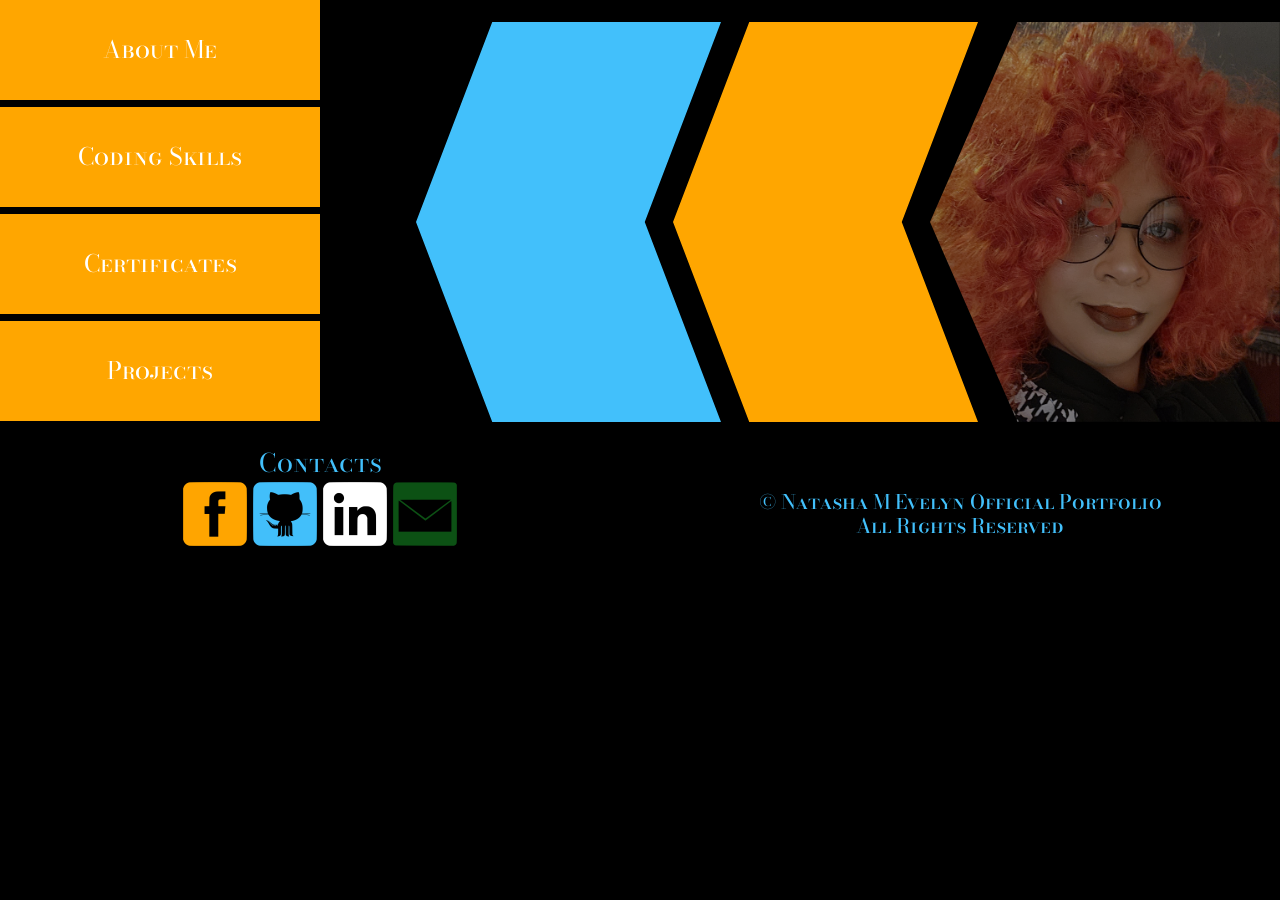
<file: index.html>
<!DOCTYPE html>
<html lang="en">
<head>
    <meta charset="UTF-8">
    <meta name="viewport" content="width=device-width, initial-scale=1.0">
    <link rel="stylesheet" href="./css/bootstrap.min.css">
    <link rel="stylesheet" href="./css/style2.css">
    <link rel="preconnect" href="https://fonts.googleapis.com">
    <link rel="preconnect" href="https://fonts.gstatic.com" crossorigin>
    <link href="https://fonts.googleapis.com/css2?family=Bodoni+Moda+SC:ital,opsz,wght@0,6..96,400..900;1,6..96,400..900&family=Nanum+Pen+Script&family=Sour+Gummy:ital,wght@0,100..900;1,100..900&display=swap" rel="stylesheet">
    <link href="https://unpkg.com/aos@2.3.1/dist/aos.css" rel="stylesheet">
    <link rel="shortcut icon" href="./media/dog-31-64.png" type="image/x-icon">
    <title>Portfolio</title>
</head>
<body>
    <header role="banner">
        <!-- small size -->
        <section class="small">
            <div class="d-flex flex-wrap justify-content-center">
                <ul class="d-block d-sm-none">
                    <li>
                        <a href="./index2.html" class="navigationSmall text-end"><img src="./media/gemini-128.png" class="phoneLogo float-start" alt="Gemini symbol">About</a>
                    </li>
                    <li>
                        <a href="./index2.html#skills" class="navigationSmall text-end"><img src="./media/info-128.png" class="phoneLogo float-start" alt="information symbol">Coding</a>
                    </li>
                    <li><a href="./index2.html#Certificates" class="navigationSmall text-end"><img src="./media/diploma-128.png" class="phoneLogo float-start" alt="diploma icon">Certs</a></li>
                    <li>
                        <a href="./index2.html#projects" class="navigationSmall text-end"><img src="./media/paper-128.png" class="phoneLogo float-start" alt="paper symbol">Projects</a>
                    </li>
                </ul>
                
        </section>
        
        <!-- big size -->
        <section class="big">
            <div class="d-flex align-items-center">
                <ul class="d-none d-sm-block col-sm-3">
                    <li><a href="./index2.html" class="navigation text-center" data-aos="fade-right" data-aos-offset="200" data-aos-easing="ease-in-sine">About Me</a></li>
                    <li><a href="./index2.html#SkillSection" class="navigation text-center" data-aos="fade-right" data-aos-offset="200" data-aos-easing="ease-in-sine">Coding Skills</a></li>
                    <li><a href="./index2.html#Certificates" class="navigation text-center" data-aos="fade-right" data-aos-offset="200" data-aos-easing="ease-in-sine">Certificates</a></li>
                    <li><a href="./index2.html#ProjectSection" class="navigation text-center" data-aos="fade-right" data-aos-offset="200" data-aos-easing="ease-in-sine">Projects</a></li>
                </ul>
                
                <div class="d-flex flex wrap flex-row-reverse col-sm-9">
                    <img src="./media/headshot.jpg" alt="Natasha with Orange hair" class="mainImage d-none d-sm-block filter" data-aos="fade-left" data-aos-anchor="#example-anchor" data-aos-offset="500" data-aos-duration="500" width="350" height="400">
                    
                    <div class="mainImageTwo d-none d-sm-block" data-aos="fade-left" data-aos-anchor="#example-anchor" data-aos-offset="500" data-aos-duration="700">                
                    </div> 
                    <div class="mainImageThree d-none d-sm-block" data-aos="fade-left" data-aos-anchor="#example-anchor" data-aos-offset="500" data-aos-duration="900">
                    </div> 
                </div>
            </div>
        </section>
    </header>

    <script src="https://unpkg.com/aos@2.3.1/dist/aos.js"></script>
    <script>AOS.init();</script>
    <footer role="">
        <section class="socialMedia">
            <div class="container-fluid">
                <div class="row align-items-sm-end">
                    <div class="logos text-center col-12 col-sm-6">
                        <div>Contacts</div>
                        <a href="https://www.facebook.com/natasha.evelyn.309819/" target="_blank">
                            <img src="./media/facebook-3-64.png" class="socials" alt="Facebook logo" data-aos="fade-zoom-in" data-aos-easing="ease-in-back" data-aos-delay="300" data-aos-offset="0"></a>
    
                        <a href="https://github.com/NatashaEvelyn90" target="_blank">
                            <img src="./media/github-8-64.png" class="socials" alt="Github Logo" data-aos="fade-zoom-in" data-aos-easing="ease-in-back" data-aos-delay="400" data-aos-offset="0"></a>
    
                        <a href="https://www.linkedin.com/in/natasha-evelyn-b61367209/" target="_blank">
                            <img src="./media/linkedin-3-64.png" class="socials" alt="LinkedIn logo" data-aos="fade-zoom-in" data-aos-easing="ease-in-back" data-aos-delay="500" data-aos-offset="0"></a>
    
                        <a href="https://mail.google.com/mail/?view=cm&fs=1&to=natasha.evelyn@mscoding.org" target="_blank">
                            <img src="./media/email-13-64.png" alt="Email logo" class="socials" data-aos="fade-zoom-in" data-aos-easing="ease-in-back" data-aos-delay="600" data-aos-offset="0"></a>
                    </div>
                    <div class="col-12 text-center col-sm-6">
                        <h5>&copy; Natasha M Evelyn Official Portfolio <br>All Rights Reserved</h5>
                    </div>
                </div>
            </div>    
        </section>
    </footer>
</body>
</html>
</file>
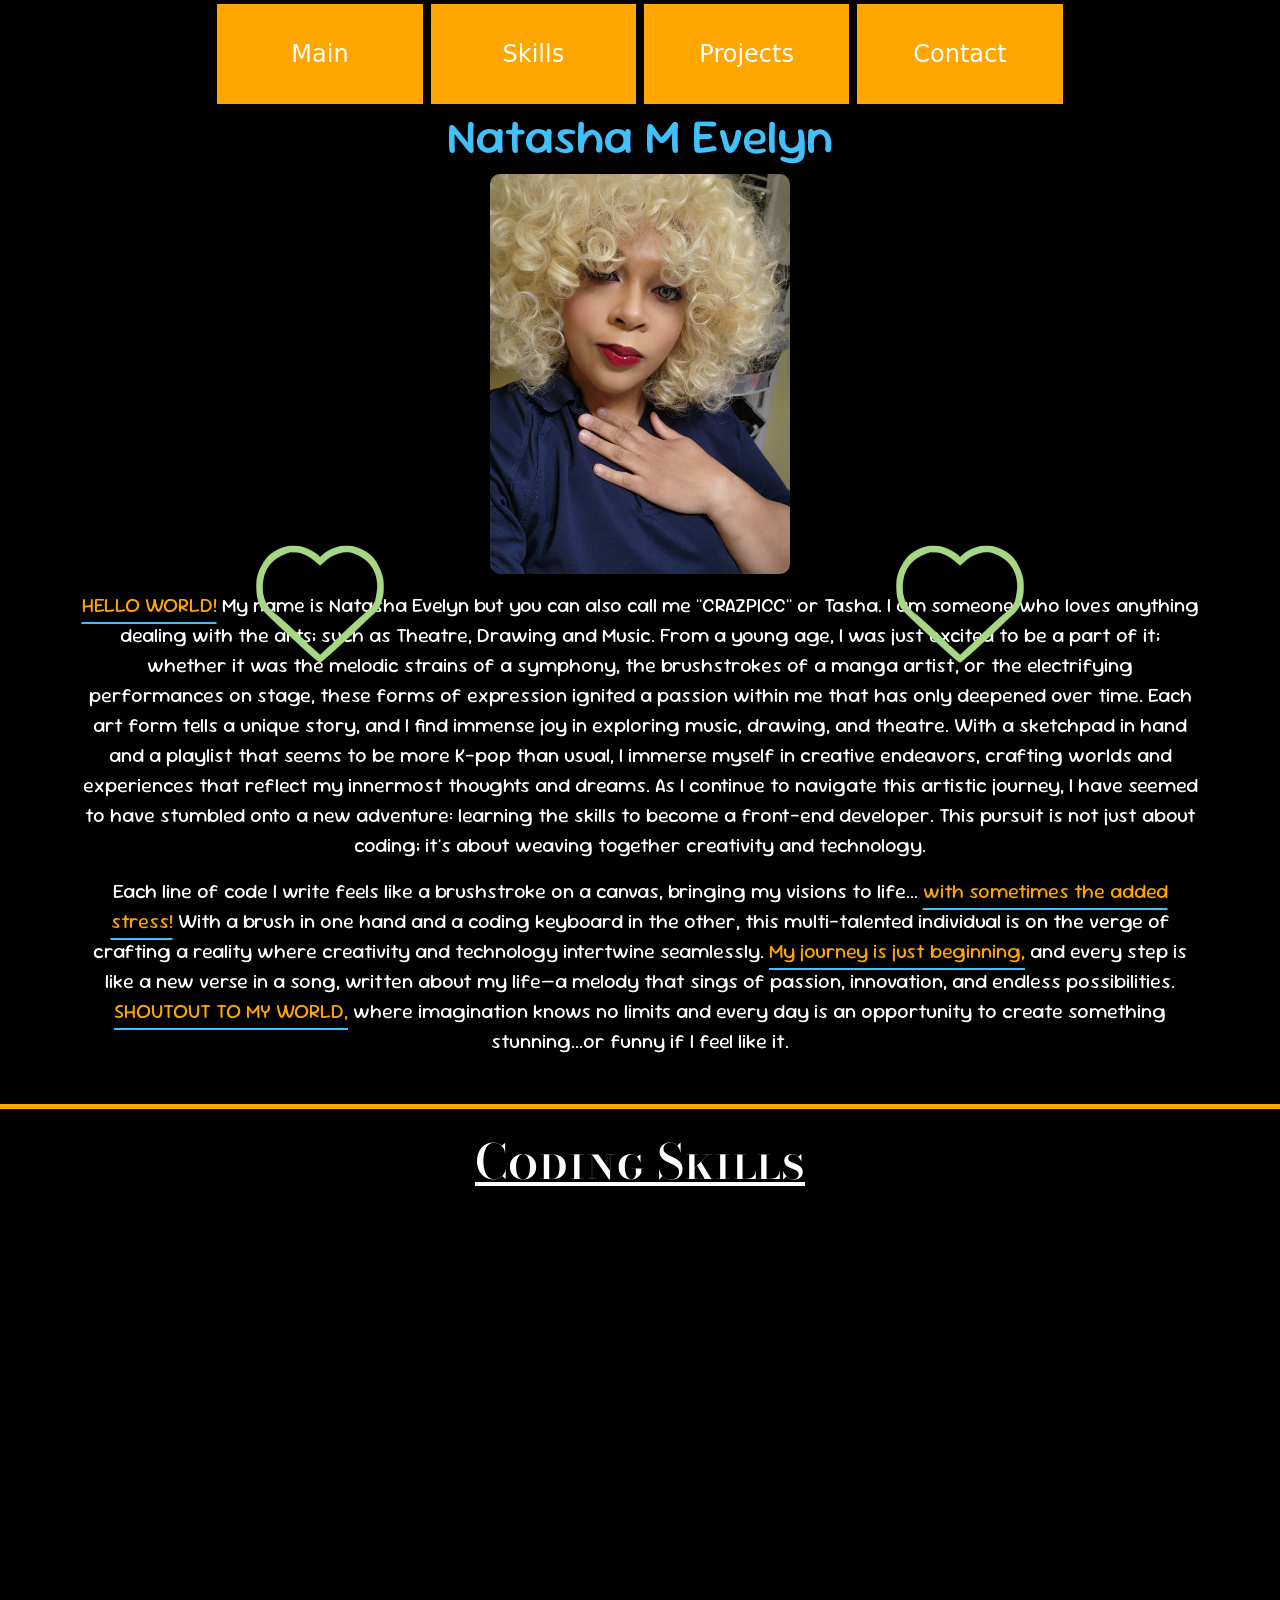
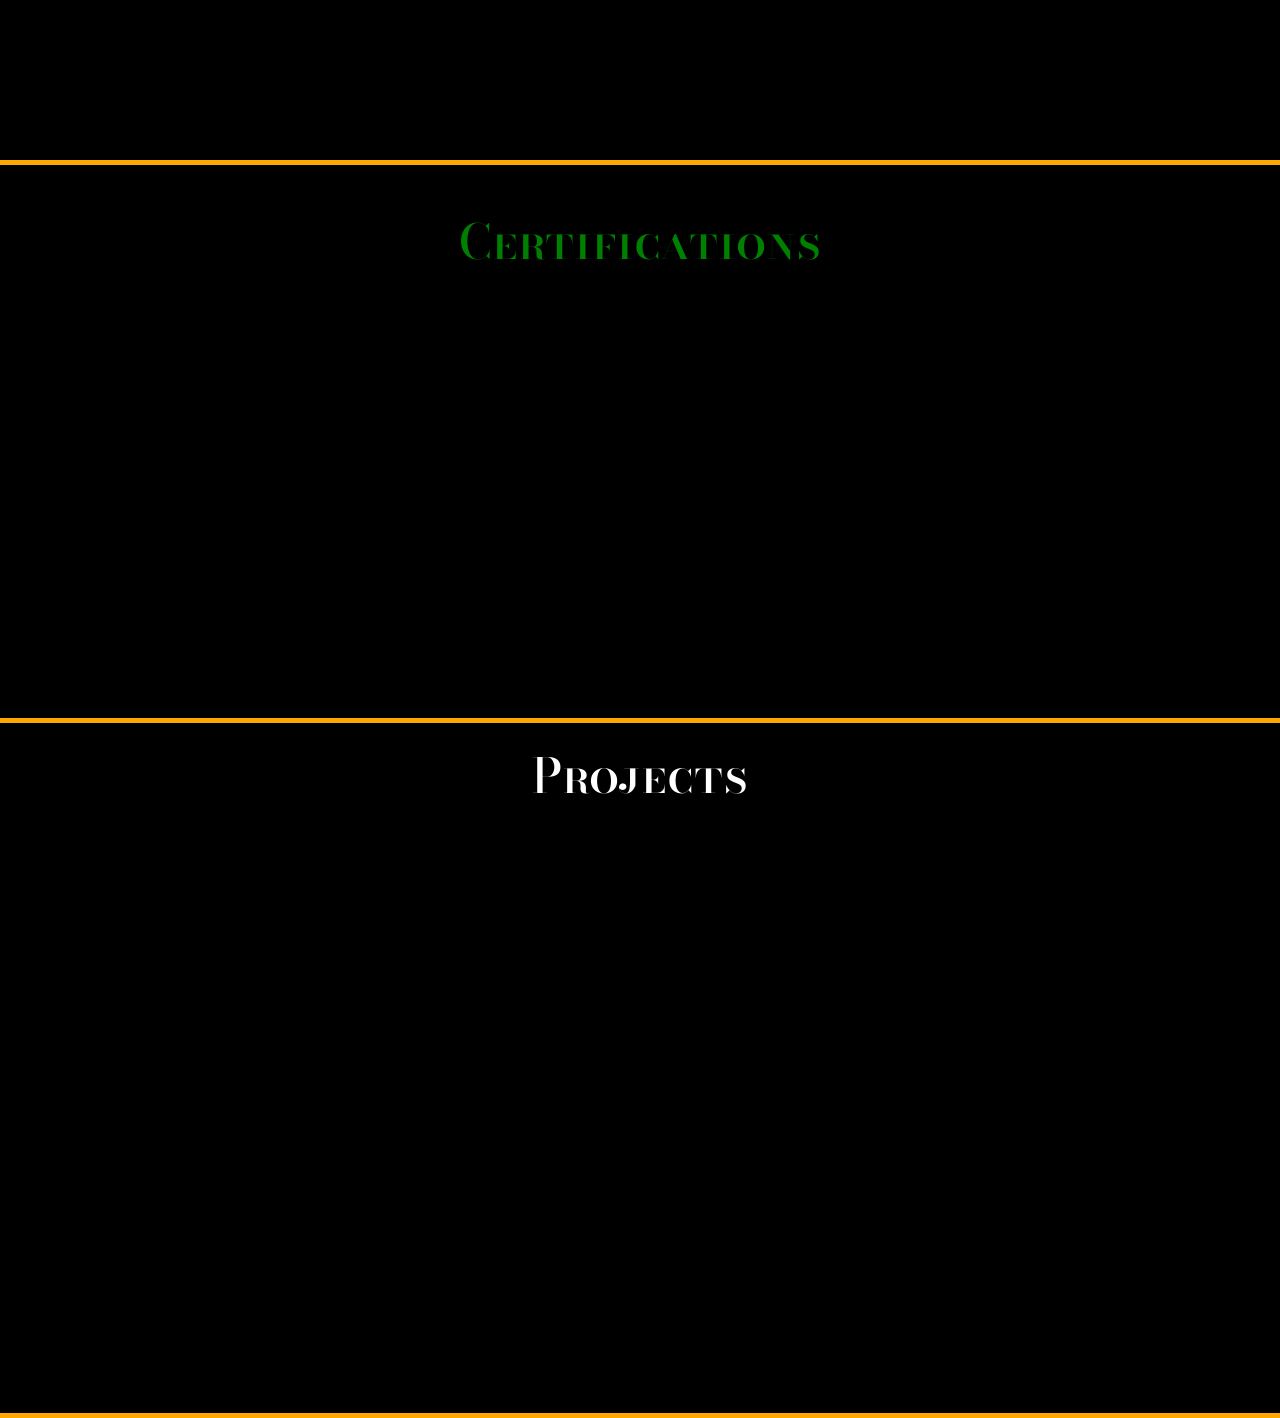
<file: index2.html>
<!DOCTYPE html>
<html lang="en">
<head>
    <meta charset="UTF-8">
    <meta name="viewport" content="width=device-width, initial-scale=1.0">
    <link rel="stylesheet" href="./css/me.css">
    <link rel="stylesheet" href="./css/bootstrap.min.css">
    <link rel="preconnect" href="https://fonts.googleapis.com">
    <link rel="preconnect" href="https://fonts.gstatic.com" crossorigin>
    <link href="https://fonts.googleapis.com/css2?family=Bodoni+Moda+SC:ital,opsz,wght@0,6..96,400..900;1,6..96,400..900&family=Nanum+Pen+Script&family=Sour+Gummy:ital,wght@0,100..900;1,100..900&display=swap" rel="stylesheet">
    <link href="https://unpkg.com/aos@2.3.1/dist/aos.css" rel="stylesheet">
    <link href="https://cdn.jsdelivr.net/npm/bootstrap@5.3.4/dist/css/bootstrap.min.css" rel="stylesheet" integrity="sha384-DQvkBjpPgn7RC31MCQoOeC9TI2kdqa4+BSgNMNj8v77fdC77Kj5zpWFTJaaAoMbC" crossorigin="anonymous">
    <link rel="shortcut icon" href="./media/dog-31-64.png" type="image/x-icon">
    <title>About Me</title>
</head>
<body>
    <header>
        <!-- small size -->
        <section class="small">
            <div class="d-block d-sm-none">
                <ul class="d-flex navSmall p-0 mb-0">
                    <li class="col-3"><a href="./index.html" class="text-center text-decoration-none text-light border border-success">
                        <img src="./media/house-128.png" alt="green house" class="tinyIcon"></a></li>
                    <li class="col-3"><a href="./index2.html#skills" class="text-center text-decoration-none text-light border border-success">
                        <img src="./media/info-128.png" alt="info icon" class="tinyIcon"></a></li>
                    <li class="col-3"><a href="./index2.html#ProjectSection" class="text-center text-decoration-none text-light border border-success">
                        <img src="./media/paper-128.png" alt="paper icon" class="tinyIcon"></a></li>
                    <li class="col-3"><a href="./index.html" class="text-center text-decoration-none text-light border border-success ">
                        <img src="./media/contacts-2-128.png" alt="contact icon" class="tinyIcon"></a></li>
                </ul>                                                       
            </div>
        </section>                   
                

        <!-- big size -->
        <section class="big">
            <div class="d-none d-sm-block">
                <ul class="d-flex flex-row align-items-center justify-content-center mb-0 p-0">
                    <li class="col-sm-2"><a href="./index.html" class="navigation text-center" data-aos="fade-down" data-aos-easing="linear" data-aos-duration="900">Main</a></li>
                    <li class="col-sm-2"><a href="./index2.html#SkillSection" class="navigation text-center" data-aos="fade-down" data-aos-easing="linear" data-aos-duration="1100">Skills</a></li>
                    <li class="col-sm-2"><a href="./index2.html#ProjectSection" class="navigation text-center" data-aos="fade-down" data-aos-easing="linear" data-aos-duration="1300">Projects</a></li>
                    <li class="col-sm-2"><a href="./index.html" class="navigation text-center" data-aos="fade-down" data-aos-easing="linear" data-aos-duration="1500">Contact</a></li>
                </ul>               
            </div>
        </section>

    </header>
    <main>
        <!-- Small Section -->
        <section class="small">

            <!-- About Me -->
            <article> 
                <div class="d-block d-sm-none">
                    <h1 class="text-center nameTitle">Natasha M Evelyn</h1>
                    <div class="text-center container">
                        <div class="leftBlock">
                        </div>
                        <img src="./media/20250309_141200.jpg" class="dogPhoto mb-4" alt="Natasha's german shepherd Manny">
                        <div class="rightBlock">
                        </div>

                    </div>
                    <p class="text-center mt-3 fs-5 specialParaTwo"><span>HELLO WORLD!</span> My name is Natasha Evelyn but you can also call me "CRAZPICC" or Tasha. I am someone who loves anything dealing with the arts; such as Theatre, Drawing and Music. From a young age, I was just excited to be a part of it; whether it was the melodic strains of a symphony, the brushstrokes of a manga artist, or the electrifying performances on stage, these forms of expression ignited a passion within me that has only deepened over time.
        
                    Each art form tells a unique story, and I find immense joy in exploring music, drawing, and theatre. With a sketchpad in hand and a playlist that seems to be more K-pop than usual, I immerse myself in creative endeavors, crafting worlds and experiences that reflect my innermost thoughts and dreams. As I continue to navigate this artistic journey, I have seemed to have stumbled onto a new adventure: learning the skills to become a front-end developer. This pursuit is not just about coding; it's about weaving together creativity and technology.</p>
                            
                    <p class="text-center fs-5 mb-5 specialParaTwo">Each line of code I write feels like a brushstroke on a canvas, bringing my visions to life... <span>with sometimes the added stress!</span>
                    
                    With a brush in one hand and a coding keyboard in the other, this multi-talented individual is on the verge of crafting a reality where creativity and technology intertwine seamlessly. <span>My journey is just beginning,</span> and every step is like a new verse in a song, written about my life—a melody that sings of passion, innovation, and endless possibilities. <span>SHOUTOUT TO MY WORLD,</span> where imagination knows no limits and every day is an opportunity to create something stunning...or funny if I feel like it.</p>
                </div>
            </article>

            <div class="breakPatrol d-block d-sm-none"></div>

            <!-- Skills -->
            <article class="codingMain" id="skills">
                <div class="d-block d-sm-none codingSection">
                    <h1 class="nameTitleTwo text-center mt-4 text-decoration-underline">Coding Skills</h1>

                    <div class="d-flex flex-wrap justify-content-center mb-5">
                        <div class="col-12 border-bottom">
                            <h4 class="nameTitleThree text-center">Current Ability</h4>
                            <ul class="skills fs-5">
                                <li><span>+2</span> HTML</li>
                                <li><span>+2</span> CSS</li>
                                <li><span>+1</span> BootStrap</li>
                            </ul>
                            <p class="fs-6 text-center">The list will update in the future as more skills are obtained throughout the journey. However I do have an array of other skills that I have gathered from my various careers along the way.</p>
                            <p class="fs-6 text-center">Other Skills are as follows:</p>
                        </div>

                        <div class="col-12 border-bottom">
                            <ul class="hard">
                                <h4 class="nameTitleThree text-center">Hard Skills</h4>
                                <li class="skills fs-6">Bootstrap</li>
                                <li class="skills fs-6">65 WPM</li>
                                <li class="skills fs-6">CSS</li>
                                <li class="skills fs-6">HTML</li>
                                <li class="skills fs-6">Illustrator</li>
                                <li class="skills fs-6">InDesign</li>
                                <li class="skills fs-6">Microsoft Office Suite</li>
                                <li class="skills fs-6">Merchandising</li>
                                <li class="skills fs-6">Ordering Management Systems</li>
                                <li class="skills fs-6">Plan-O-Grams</li>
                                <li class="skills fs-6">Software/Hardware Tech Support</li>
                            </ul>
                        </div>
                        
                        <div class=" justify-content-center col-12 border-bottom">
                            <ul class="soft">
                                <h4 class="nameTitleThree text-center">Soft Skills</h4>
                                <li class="skills fs-6">Creative</li>
                                <li class="skills fs-6">Customer Service</li>
                                <li class="skills fs-6">Decision-Making</li>
                                <li class="skills fs-6">Empathy</li>
                                <li class="skills fs-6">Kind</li>
                                <li class="skills fs-6">Problem Solving</li>
                                <li class="skills fs-6">Retail Sales</li>
                                <li class="skills fs-6">Reporting and Presentation</li>
                                <li class="skills fs-6">Social Media Skills</li>
                                <li class="skills fs-6">Teamwork</li>
                                <li class="skills fs-6">Time Management</li>
                            </ul>   
                        </div>
                    </div>
                </div>
            </article>

            <div class="breakPatrol d-block d-sm-none"></div>

            <!-- Certificates -->
            <article>
                <div class="codingSection">
                    <h1 class="nameTitleSpecial text-center mt-4 mb-3 d-block d-sm-none">Certifications</h1>
                    <div class="d-flex flex-wrap d-block d-sm-none justify-content-center">
                        <div class="col-12 mb-3" style="width: 20rem;">
                            <div class="card">
                                <img src="./media/Certificate for online.png" class="card-img-top" alt="Harvard University certificate">
                                <div class="card-body">
                                  <p class="card-text">A certification that I took for learning the program "Scratch." This course was through Harvard Online.</p>
                                </div>
                            </div>
                        </div>
    
                        <div class="col-12 mb-3" style="width: 20rem;">
                            <div class="card">
                                <img src="./media/error-4-128.png" class="card-img-top" alt="error symbol">
                                <div class="card-body">
                                  <p class="card-text">Future Certificates in progress!</p>
                                </div>
                            </div>
                        </div>
    
                        <div class="col-12 mb-3" style="width: 20rem;">
                            <div class="card col-sm-5">
                                <img src="./media/error-4-128.png" class="card-img-top" alt="error symbol">
                                <div class="card-body">
                                  <p class="card-text">Future Certificates in progress!</p>
                                </div>
                            </div>
                        </div>
                    </div>
                </div>
            </article>

            <div class="breakPatrol d-block d-sm-none"></div>

            <!-- Projects -->
            <article id="projects">
                <div class="d-block d-sm-none codingSection">
                    <h1 class="nameTitleTwo text-center mt-4 mb-3" id="projects">Projects</h1>
                    <div class="container-fluid">

                        <div class="row justify-content-around">
        
                            <div class="card col-sm-4 m-0 p-0 mb-4" style="width: 20rem;">
                                <img src="./media/Airbox Logo.png" class="card-img-top" alt="Logo with letter 'O' and a number 2">
                                <div class="card-body projectBox">
                                  <h5 class="card-title mt-2 fw-bolder"><span>AIRBOX</span></h5>
                                  <p class="card-text">Second practice website we built by hand. We were understanding how to work from top to bottom when it came to making code.</p>
                                  <p class="card-text">Skills used:<span>HTML, CSS</span></p>
                                  <button type="submit" class="buttonColor">
                                    <a href="https://natashaevelyn90.github.io/HTML-CSS-Homework-assignment-AIRBOX/" target="_blank">AirBox</a>
                                    </button>                            
                                </div>
                            </div>

                            <div class="card col-sm-4 m-0 p-0 mb-4" style="width: 20rem" >
                              <img src="./media/prechu phone.png" class="card-img-top" alt="A apple cellphone">
                              <div class="card-body projectBox">
                                <h5 class="card-title mt-2 fw-bolder"><span>PRECHU</span></h5>
                                <p class="card-text">Another practice website where we had to learn how to use media queries. It helps to size your website to fit on the array of screens. 
                                </p>
                                <p class="card-text">Skills used:<span>HTML, CSS, media queries</span></p>
                                <button type="submit" class="buttonColor">
                                    <a href="https://natashaevelyn90.github.io/HTML-CSS-Homework-assignment-Prechu/" target="_blank">Prechu</a>
                                </button>
                              </div>
                            </div>
        
                            <div class="card col-sm-4 m-0 p-0 mb-4" style="width: 20rem;" >
                              <img src="./media/business cards.png" class="card-img-top" alt="A pile of business cards">
                              <div class="card-body projectBox" >
                                <h5 class="card-title mt-2 fw-bolder"><span>GRAPHICS UMBRELLA</span></h5>
                                <p class="card-text">One of the more recent projects I have done. We were allowed to choose from multiple templates and I chose this...cause green is one of my favorite colors.</p>
                                <p class="card-text">Skills used: <span>HTML, CSS, Bootstrap, media queries</span> </p>
                                
                                <button type="submit" class="buttonColor">
                                    <a href="https://natashaevelyn90.github.io/Bootstrap-project-Graphic-Umbrella/" target="_blank">Graphics Umbrella</a>
                                </button>                                            
                              </div>
                            </div>

                            <div class="card col-sm-4 m-0 p-0 mb-4" style="width: 20rem" >
                                <img src="./media/2024 eclipse.jpg" class="card-img-top" alt="The 2024 solar Eclipse">
                                <div class="card-body projectBox">
                                  <h5 class="card-title mt-2 fw-bolder"><span>ORIGINAL PORTFOLIO</span></h5>
                                  <p class="card-text">This is an added bonus as I was originally going to use this as my main portfolio. However, I was not happy with it so I decided to re-construct and use this current one that you see here. 
                                  </p>
                                  <p class="card-text">Skills used: <span>HTML, CSS, Bootstrap</span> </p>
                                  <button type="submit" class="buttonColor">
                                      <a href="https://natashaevelyn90.github.io/Original-Portfolio/#Contact" target="_blank">Portfolio</a>
                                  </button>
                                </div>
                              </div>
                        </div>
                    </div>
                </div>
            </article>

        </section>

        <!-- Big Section -->
        <section class="big">
            
            <!-- About Me -->
            <article>
                <div class="d-none d-sm-block">
                    <h1 class="text-center nameTitle">Natasha M Evelyn</h1>
                    <div class="text-center">
                        <img src="./media/favorite-3-128.png" class="greenHeartMain" alt="green heart">
                        <img src="./media/20230225_081059.jpg" class="mainPhoto" alt="Natasha with blonde hair" data-aos="fade-down" data-aos-easing="ease-in-sine" data-aos-duration="500">
                        <img src="./media/favorite-3-128.png" class="greenHeartTwo" alt="green heart">
                    </div>
                    
                        <p class="text-center mt-3 fs-5 specialParaTwo"><span>HELLO WORLD!</span> My name is Natasha Evelyn but you can also call me "CRAZPICC" or Tasha. I am someone who loves anything dealing with the arts; such as Theatre, Drawing and Music. From a young age, I was just excited to be a part of it; whether it was the melodic strains of a symphony, the brushstrokes of a manga artist, or the electrifying performances on stage, these forms of expression ignited a passion within me that has only deepened over time.
        
                        Each art form tells a unique story, and I find immense joy in exploring music, drawing, and theatre. With a sketchpad in hand and a playlist that seems to be more K-pop than usual, I immerse myself in creative endeavors, crafting worlds and experiences that reflect my innermost thoughts and dreams. As I continue to navigate this artistic journey, I have seemed to have stumbled onto a new adventure: learning the skills to become a front-end developer. This pursuit is not just about coding; it's about weaving together creativity and technology.</p>
                            
                        <p class="text-center fs-5 mb-5 specialParaTwo">Each line of code I write feels like a brushstroke on a canvas, bringing my visions to life... <span>with sometimes the added stress!</span>
                    
                        With a brush in one hand and a coding keyboard in the other, this multi-talented individual is on the verge of crafting a reality where creativity and technology intertwine seamlessly. <span>My journey is just beginning,</span> and every step is like a new verse in a song, written about my life—a melody that sings of passion, innovation, and endless possibilities. <span>SHOUTOUT TO MY WORLD,</span> where imagination knows no limits and every day is an opportunity to create something stunning...or funny if I feel like it.</p>
                    
                </div>
            </article>
         
            <div class="breakPatrol"></div>

            <!-- Skills -->
            <article class="codingMain" id="SkillSection">
                <div class="d-none d-sm-block codingSection">
                    <h1 class="nameTitleTwo text-center mt-4 text-decoration-underline">Coding Skills</h1>

                    <div class="d-flex justify-content-evenly mb-5" data-aos="fade-right">
                        <div class="col-sm-4 border-end">
                            <h4 class="nameTitleThree text-center" >Current Ability</h4>
                            <ul class="skills fs-3">
                                <li><span>+2</span> HTML</li>
                                <li><span>+2</span> CSS</li>
                                <li><span>+1</span> BootStrap</li>
                            </ul>
                            <p class="fs-5 specialPara">The list will update in the future as more skills are obtained throughout the journey. However I do have an array of other skills that I have gathered from my various careers along the way.</p>
                            <p class="fs-5">Other Skills are as follows:</p>
                            <img src="./media/arrow-24-64.png" class="arrows" alt="white arrow">
                            <img src="./media/arrow-24-64 (1).png" class="arrows" alt=" blue arrow">
                            <img src="./media/arrow-24-64 (2).png" class="arrows" alt=" gold arrow">
                        </div>

                        <div class="d-none d-sm-block col-sm-4 border-end" data-aos="fade-right" data-aos-offset="300" data-aos-easing="ease-in-sine">
                            <ul class="hard">
                                <h4 class="nameTitleThree text-center">Hard Skills</h4>
                                <li class="skills fs-5">Bootstrap</li>
                                <li class="skills fs-5">65 WPM</li>
                                <li class="skills fs-5">CSS</li>
                                <li class="skills fs-5">HTML</li>
                                <li class="skills fs-5">Illustrator</li>
                                <li class="skills fs-5">InDesign</li>
                                <li class="skills fs-5">Microsoft Office Suite</li>
                                <li class="skills fs-5">Merchandising</li>
                                <li class="skills fs-5">Ordering Management Systems</li>
                                <li class="skills fs-5">Plan-O-Grams</li>
                                <li class="skills fs-5">Software/Hardware Tech Support</li>
                            </ul>
                        </div>
                        
                        <div class=" justify-content-center d-none d-sm-block col-sm-4" data-aos="fade-right" data-aos-offset="300" data-aos-easing="ease-in-sine">
                            <ul class="soft">
                                <h4 class="nameTitleThree text-center">Soft Skills</h4>
                                <li class="skills fs-5">Creative</li>
                                <li class="skills fs-5">Customer Service</li>
                                <li class="skills fs-5">Decision-Making</li>
                                <li class="skills fs-5">Empathy</li>
                                <li class="skills fs-5">Kind</li>
                                <li class="skills fs-5">Problem Solving</li>
                                <li class="skills fs-5">Retail Sales</li>
                                <li class="skills fs-5">Reporting and Presentation</li>
                                <li class="skills fs-5">Social Media Skills</li>
                                <li class="skills fs-5">Teamwork</li>
                                <li class="skills fs-5">Time Management</li>
                            </ul>   
                        </div>
                    </div>
                </div>
            </article>

            <div class="breakPatrol"></div>
            
            <!-- Certificates -->
            <article id="Certificates">
                <div class="d-none d-sm-block codingSection">
                    <h1 class="nameTitleSpecial text-center mt-5 mb-5">Certifications</h1>
                    <div class="container-fluid">
                        <div class="row justify-content-center">
                            <div class="col-sm-4 mb-5" style="width: 20rem;" data-aos="fade-right" data-aos-easing="ease-in-sine" data-aos-duration="900">
                                <div class="card">
                                    <img src="./media/Certificate for online.png" class="card-img-top" alt="Harvard University certificate">
                                    <div class="card-body">
                                      <p class="card-text">A certification that I took for learning the program "Scratch." This course was through Harvard Online.</p>
                                    </div>
                                </div>
                            </div>
                        
                            <div class="col-sm-4 mb-3" style="width: 20rem;" data-aos="fade-right" data-aos-easing="ease-in-sine" data-aos-duration="700">
                                <div class="card">
                                    <img src="./media/error-4-128.png" class="card-img-top" alt="error symbol">
                                    <div class="card-body">
                                      <p class="card-text">Future Certificates in progress!</p>
                                    </div>
                                </div>
                            </div>
        
                            <div class="col-sm-4 mb-3" style="width: 20rem;" data-aos="fade-right" data-aos-easing="ease-in-sine" data-aos-duration="500">
                                <div class="card">
                                    <img src="./media/error-4-128.png" class="card-img-top" alt="error symbol">
                                    <div class="card-body">
                                      <p class="card-text">Future Certificates in progress!</p>
                                    </div>
                                </div>
                            </div>
                        </div>

                    </div>
                </div>
            </article>

            <div class="breakPatrol"></div>

            <!-- Projects -->
            <article id="ProjectSection">
                <div class="d-none d-sm-block mb-3 codingSection">
                    <h1 class="nameTitleTwo text-center mt-4 mb-3">Projects</h1>
                    <div class="container-fluid">
                        <div class="row justify-content-around">
        
                            <div class="card col-sm-4 m-0 p-0 mb-4" style="width: 18rem;" data-aos="fade-right">
                                <img src="./media/Airbox Logo.png" class="card-img-top" alt="Logo with letter 'O' and a number 2">
                                <div class="card-body projectBox">
                                  <h5 class="card-title mt-2 fw-bolder"><span>AIRBOX</span></h5>
                                  <p class="card-text ">Second practice website we built by hand. Learning layout of websites.</p>
                                  <p class="card-text">Skills used:</p>
                                  <ul class="card-text d-flex flex-row p-0 m-0">
                                    <span><li class="p-0">HTML</li></span>
                                    <span><li class="p-0">CSS</li></span>
                                </ul>    
                                  <button type="submit" class="buttonColor mt-3">
                                    <a href="https://natashaevelyn90.github.io/HTML-CSS-Homework-assignment-AIRBOX/" target="_blank">AirBox</a>
                                    </button>                            
                                </div>
                            </div>

                            <div class="card col-sm-4 m-0 p-0 mb-4" style="width: 18rem" data-aos="flip-left">
                              <img src="./media/prechu phone.png" class="card-img-top" alt="A apple cellphone">
                              <div class="card-body projectBox">
                                <h5 class="card-title mt-2 fw-bolder"><span>PRECHU</span></h5>
                                <p class="card-text">Learning Media queries. It helps to size your website to fit on the array of screens.
                                </p>
                                <p class="card-text">Skills used:</p>
                                <ul class="card-text d-flex flex-row p-0 m-0">
                                    <span><li class="p-0">HTML</li></span>
                                    <span><li class="p-0">CSS</li></span>
                                    <span><li class="p-0">MEDIA QUERIES</li></span>
                                </ul>    
                                <button type="submit" class="buttonColor mt-3">
                                    <a href="https://natashaevelyn90.github.io/HTML-CSS-Homework-assignment-Prechu/" target="_blank">Prechu</a>
                                </button>
                              </div>
                            </div>
        
                            <div class="card col-sm-4 m-0 p-0 mb-4" style="width: 18rem;" data-aos="fade-left">
                              <img src="./media/business cards.png" class="card-img-top" alt="A pile of business cards">
                              <div class="card-body" >
                                <h5 class="card-title mt-2 fw-bolder"><span>GRAPHICS UMBRELLA</span></h5>
                                <p class="card-text">Project where were allowed to choose from multiple templates.</p>
                                <p class="card-text">Skills used:</p>
                                <ul class="card-text d-flex flex-row p-0 m-0">
                                    <span><li class="p-0">HTML</li></span>
                                    <span><li class="p-0">CSS</li></span>
                                    <span><li class="p-0">BOOTSTRAP</li></span>
                                    <span><li class="p-0">MEDIA QUERIES</li></span>
                                </ul>                               
                                <button type="submit" class="buttonColor mt-3">
                                    <a href="https://natashaevelyn90.github.io/Bootstrap-project-Graphic-Umbrella/" target="_blank">Graphics Umbrella</a>
                                </button>                                            
                              </div>
                            </div>

                            <div class="card col-sm-4 m-0 p-0 mb-4" style="width: 18rem" data-aos="flip-left">
                                <img src="./media/2024 eclipse.jpg" class="card-img-top" alt="The 2024 solar Eclipse">
                                    <div class="card-body projectBox">
                                        <h5 class="card-title mt-2 fw-bolder"><span>ORIGINAL PORTFOLIO</span></h5>
                                        <p class="card-text">Was original Portfolio. Super unhappy with styling choices.
                                        </p>
                                        <p class="card-text">Skills used:</p>
                                        <ul class="card-text d-flex flex-row p-0 m-0">
                                          <span><li class="p-0">HTML</li></span>
                                          <span><li class="p-0">CSS</li></span>
                                          <span><li class="p-0">BOOTSTRAP</li></span>
                                          <span><li class="p-0">MEDIA QUERIES</li></span>
                                      </ul>                              
                                        <button type="submit" class="buttonColor mt-3">
                                            <a href="https://natashaevelyn90.github.io/Original-Portfolio/#Contact" target="_blank">Portfolio</a>
                                        </button>
                                    </div>
                            </div>                          
                        </div>
                    </div>
                </div>
                            
                            
            </article>

            <div class="breakPatrol"></div>
        </section>

    </main>
    <script src="https://cdn.jsdelivr.net/npm/bootstrap@5.3.4/dist/js/bootstrap.bundle.min.js" integrity="sha384-YUe2LzesAfftltw+PEaao2tjU/QATaW/rOitAq67e0CT0Zi2VVRL0oC4+gAaeBKu" crossorigin="anonymous"></script>
    <script src="https://unpkg.com/aos@2.3.1/dist/aos.js"></script>
    <script>AOS.init();</script>
</body>
</html>
</file>
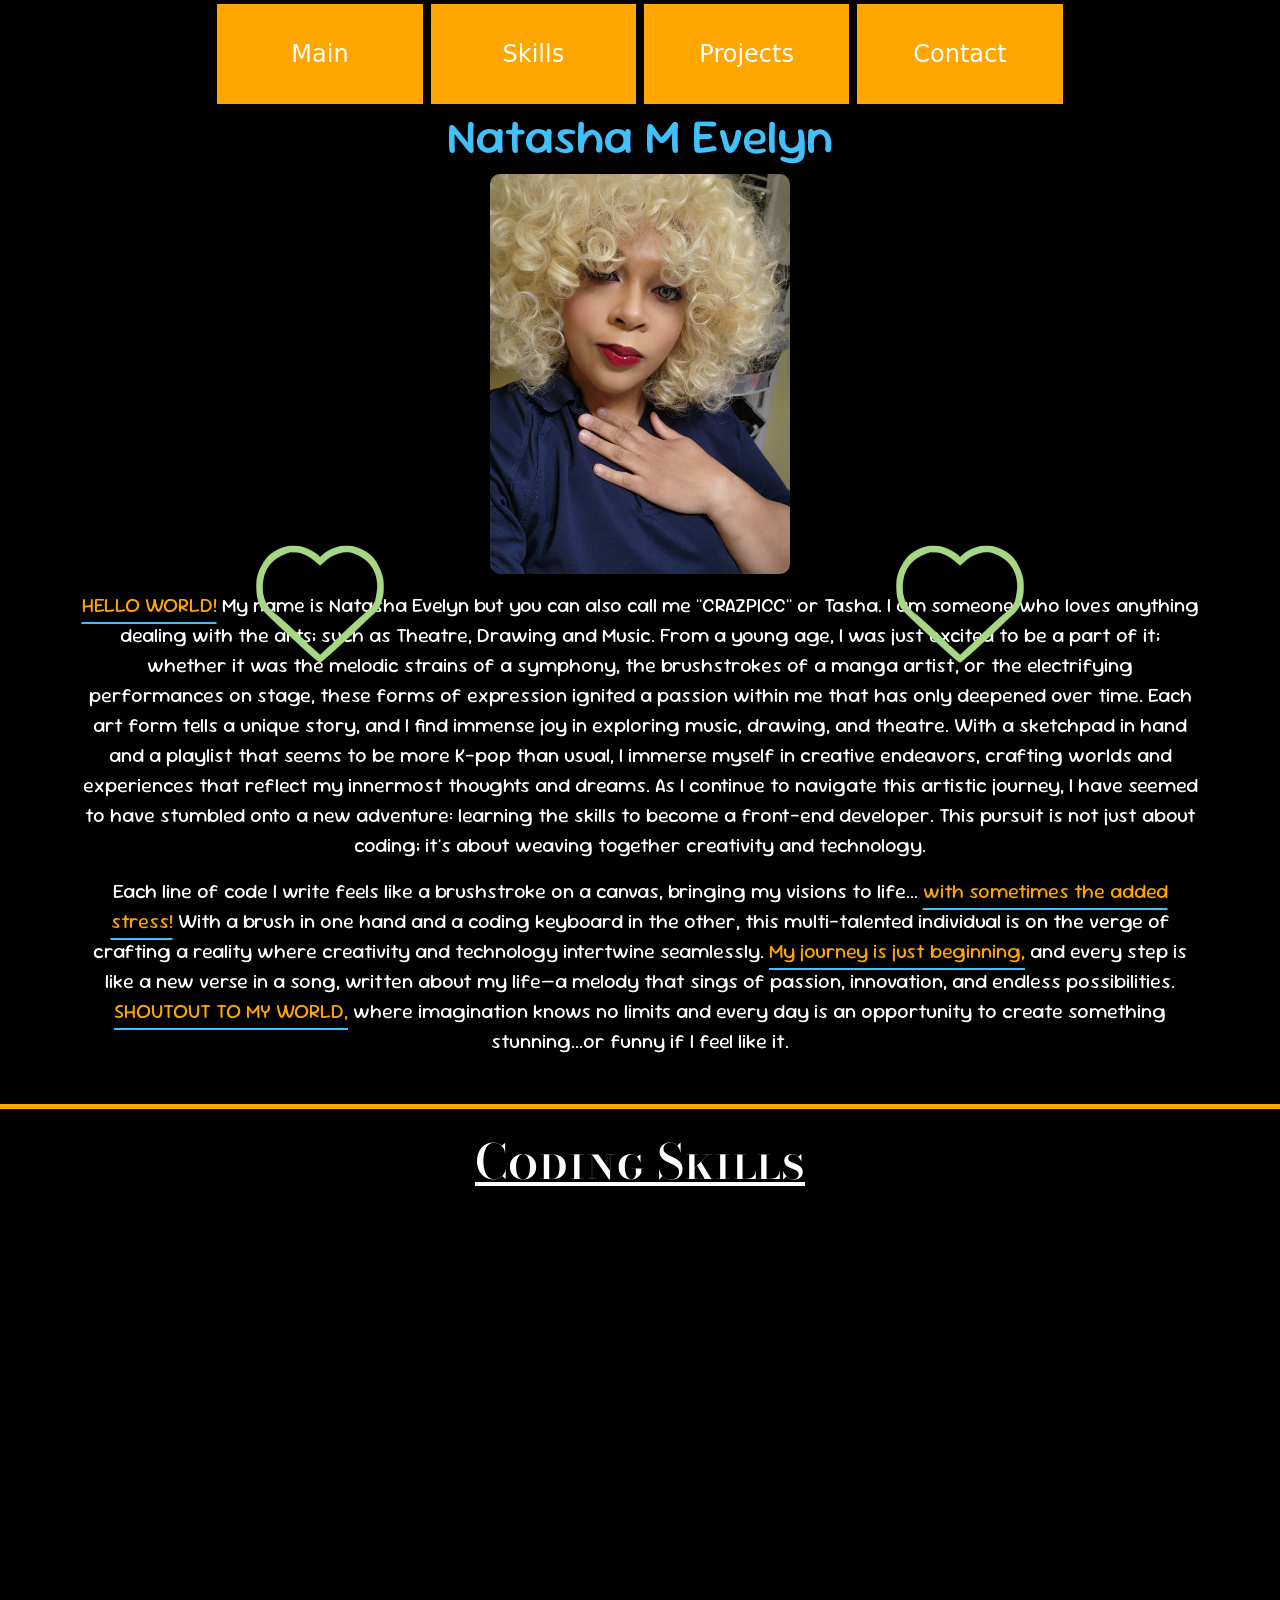
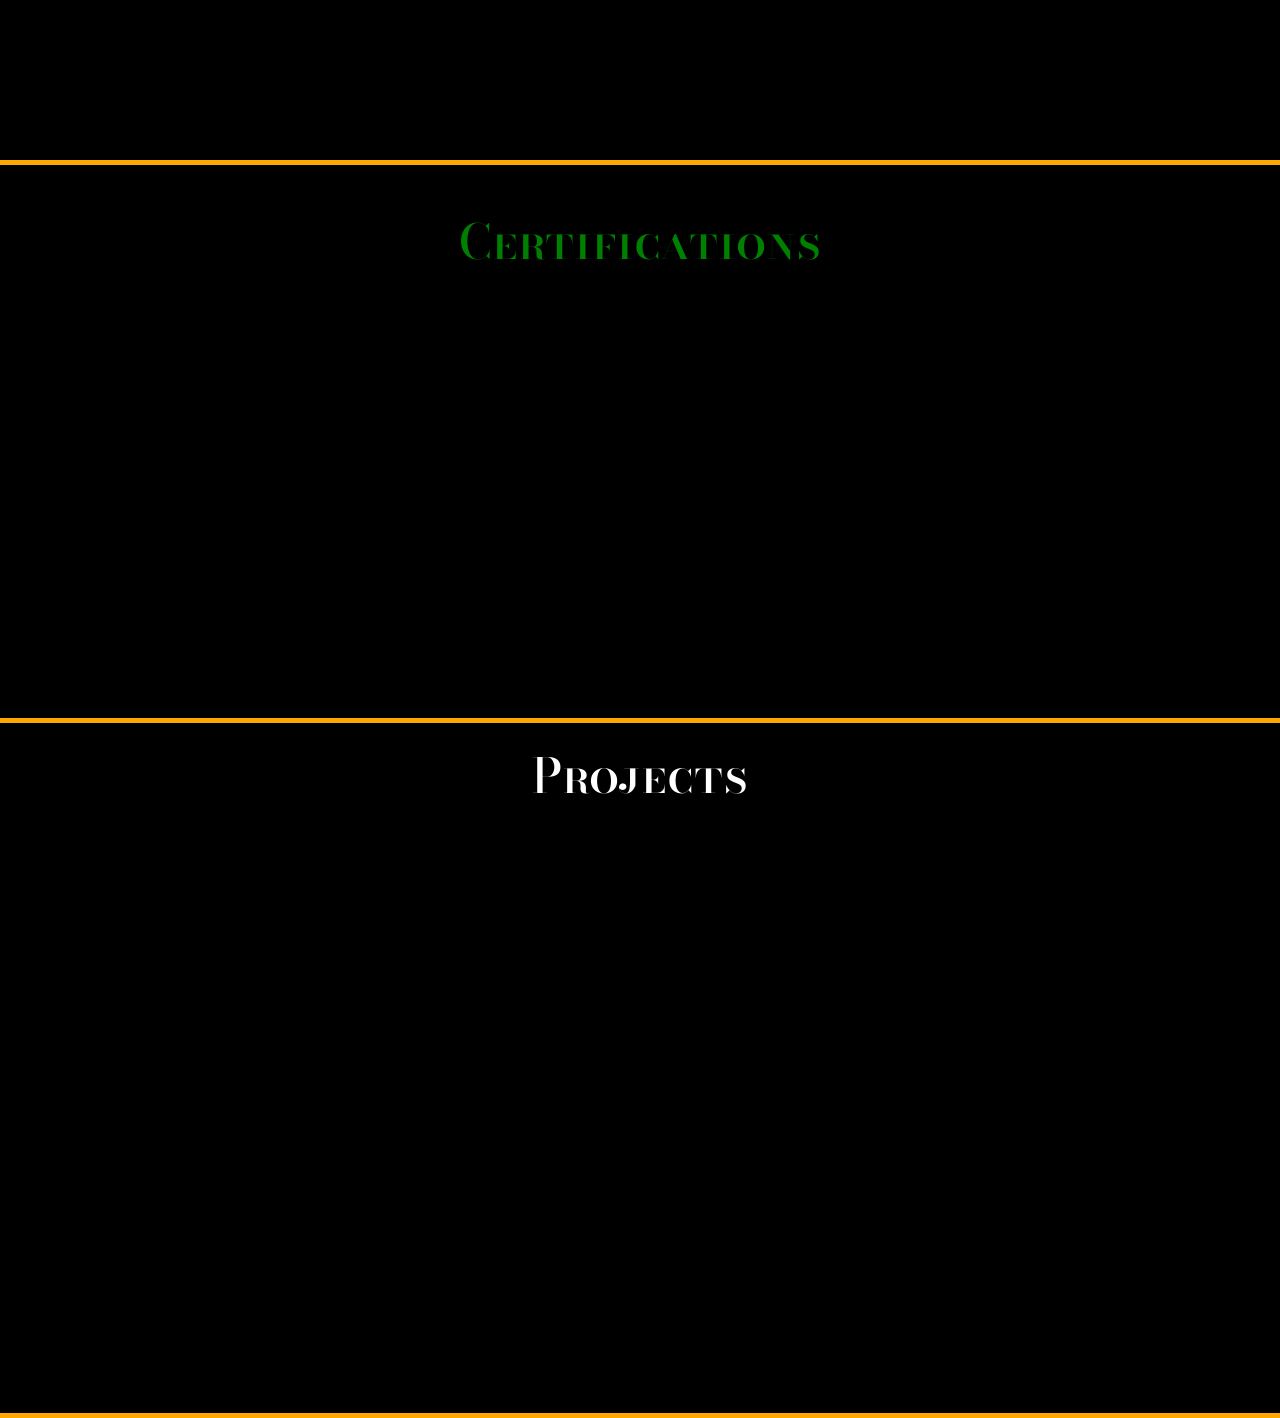
<file: me.html>
<!DOCTYPE html>
<html lang="en">
<head>
    <meta charset="UTF-8">
    <meta name="viewport" content="width=device-width, initial-scale=1.0">
    <link rel="stylesheet" href="./css/me.css">
    <link rel="stylesheet" href="./css/bootstrap.min.css">
    <link rel="preconnect" href="https://fonts.googleapis.com">
    <link rel="preconnect" href="https://fonts.gstatic.com" crossorigin>
    <link href="https://fonts.googleapis.com/css2?family=Bodoni+Moda+SC:ital,opsz,wght@0,6..96,400..900;1,6..96,400..900&family=Nanum+Pen+Script&family=Sour+Gummy:ital,wght@0,100..900;1,100..900&display=swap" rel="stylesheet">
    <link href="https://unpkg.com/aos@2.3.1/dist/aos.css" rel="stylesheet">
    <link href="https://cdn.jsdelivr.net/npm/bootstrap@5.3.4/dist/css/bootstrap.min.css" rel="stylesheet" integrity="sha384-DQvkBjpPgn7RC31MCQoOeC9TI2kdqa4+BSgNMNj8v77fdC77Kj5zpWFTJaaAoMbC" crossorigin="anonymous">
    <link rel="shortcut icon" href="./media/dog-31-64.png" type="image/x-icon">
    <title>About Me</title>
</head>
<body>
    <header>
        <!-- small size -->
        <section class="small">
            <div class="d-block d-sm-none">
                <ul class="d-flex navSmall p-0 mb-0">
                    <li class="col-3"><a href="./portfolio2.html" class="text-center text-decoration-none text-light border border-success">
                        <img src="./media/house-128.png" alt="green house" class="tinyIcon"></a></li>
                    <li class="col-3"><a href="./me.html#SkillSection" class="text-center text-decoration-none text-light border border-success">
                        <img src="./media/info-128.png" alt="info icon" class="tinyIcon"></a></li>
                    <li class="col-3"><a href="./me.html#ProjectSection" class="text-center text-decoration-none text-light border border-success">
                        <img src="./media/paper-128.png" alt="paper icon" class="tinyIcon"></a></li>
                    <li class="col-3"><a href="./portfolio2.html" class="text-center text-decoration-none text-light border border-success ">
                        <img src="./media/contacts-2-128.png" alt="contact icon" class="tinyIcon"></a></li>
                </ul>                                                       
            </div>
        </section>                   
                

        <!-- big size -->
        <section class="big">
            <div class="d-none d-sm-block">
                <ul class="d-flex flex-row align-items-center justify-content-center mb-0 p-0">
                    <li class="col-sm-2"><a href="./portfolio2.html" class="navigation text-center" data-aos="fade-down" data-aos-easing="linear" data-aos-duration="900">Main</a></li>
                    <li class="col-sm-2"><a href="me.html#SkillSection" class="navigation text-center" data-aos="fade-down" data-aos-easing="linear" data-aos-duration="1100">Skills</a></li>
                    <li class="col-sm-2"><a href="me.html#ProjectSection" class="navigation text-center" data-aos="fade-down" data-aos-easing="linear" data-aos-duration="1300">Projects</a></li>
                    <li class="col-sm-2"><a href="./portfolio2.html" class="navigation text-center" data-aos="fade-down" data-aos-easing="linear" data-aos-duration="1500">Contact</a></li>
                </ul>               
            </div>
        </section>

    </header>
    <main>
        <!-- Small Section -->
        <section class="small">

            <!-- About Me -->
            <article> 
                <div class="d-block d-sm-none">
                    <h1 class="text-center nameTitle">Natasha M Evelyn</h1>
                    <div class="text-center container">
                        <div class="leftBlock">
                        </div>
                        <img src="./media/20250309_141200.jpg" class="dogPhoto mb-4" alt="Natasha's german shepherd Manny">
                        <div class="rightBlock">
                        </div>

                    </div>
                    <p class="text-center mt-3 fs-5 specialParaTwo"><span>HELLO WORLD!</span> My name is Natasha Evelyn but you can also call me "CRAZPICC" or Tasha. I am someone who loves anything dealing with the arts; such as Theatre, Drawing and Music. From a young age, I was just excited to be a part of it; whether it was the melodic strains of a symphony, the brushstrokes of a manga artist, or the electrifying performances on stage, these forms of expression ignited a passion within me that has only deepened over time.
        
                    Each art form tells a unique story, and I find immense joy in exploring music, drawing, and theatre. With a sketchpad in hand and a playlist that seems to be more K-pop than usual, I immerse myself in creative endeavors, crafting worlds and experiences that reflect my innermost thoughts and dreams. As I continue to navigate this artistic journey, I have seemed to have stumbled onto a new adventure: learning the skills to become a front-end developer. This pursuit is not just about coding; it's about weaving together creativity and technology.</p>
                            
                    <p class="text-center fs-5 mb-5 specialParaTwo">Each line of code I write feels like a brushstroke on a canvas, bringing my visions to life... <span>with sometimes the added stress!</span>
                    
                    With a brush in one hand and a coding keyboard in the other, this multi-talented individual is on the verge of crafting a reality where creativity and technology intertwine seamlessly. <span>My journey is just beginning,</span> and every step is like a new verse in a song, written about my life—a melody that sings of passion, innovation, and endless possibilities. <span>SHOUTOUT TO MY WORLD,</span> where imagination knows no limits and every day is an opportunity to create something stunning...or funny if I feel like it.</p>
                </div>
            </article>

            <div class="breakPatrol d-block d-sm-none"></div>

            <!-- Skills -->
            <article class="codingMain" id="skills">
                <div class="d-block d-sm-none codingSection">
                    <h1 class="nameTitleTwo text-center mt-4 text-decoration-underline">Coding Skills</h1>

                    <div class="d-flex flex-wrap justify-content-center mb-5">
                        <div class="col-12 border-bottom">
                            <h4 class="nameTitleThree text-center">Current Ability</h4>
                            <ul class="skills fs-5">
                                <li><span>+2</span> HTML</li>
                                <li><span>+2</span> CSS</li>
                                <li><span>+1</span> BootStrap</li>
                            </ul>
                            <p class="fs-6 text-center">The list will update in the future as more skills are obtained throughout the journey. However I do have an array of other skills that I have gathered from my various careers along the way.</p>
                            <p class="fs-6 text-center">Other Skills are as follows:</p>
                        </div>

                        <div class="col-12 border-bottom">
                            <ul class="hard">
                                <h4 class="nameTitleThree text-center">Hard Skills</h4>
                                <li class="skills fs-6">Bootstrap</li>
                                <li class="skills fs-6">65 WPM</li>
                                <li class="skills fs-6">CSS</li>
                                <li class="skills fs-6">HTML</li>
                                <li class="skills fs-6">Illustrator</li>
                                <li class="skills fs-6">InDesign</li>
                                <li class="skills fs-6">Microsoft Office Suite</li>
                                <li class="skills fs-6">Merchandising</li>
                                <li class="skills fs-6">Ordering Management Systems</li>
                                <li class="skills fs-6">Plan-O-Grams</li>
                                <li class="skills fs-6">Software/Hardware Tech Support</li>
                            </ul>
                        </div>
                        
                        <div class=" justify-content-center col-12 border-bottom">
                            <ul class="soft">
                                <h4 class="nameTitleThree text-center">Soft Skills</h4>
                                <li class="skills fs-6">Creative</li>
                                <li class="skills fs-6">Customer Service</li>
                                <li class="skills fs-6">Decision-Making</li>
                                <li class="skills fs-6">Empathy</li>
                                <li class="skills fs-6">Kind</li>
                                <li class="skills fs-6">Problem Solving</li>
                                <li class="skills fs-6">Retail Sales</li>
                                <li class="skills fs-6">Reporting and Presentation</li>
                                <li class="skills fs-6">Social Media Skills</li>
                                <li class="skills fs-6">Teamwork</li>
                                <li class="skills fs-6">Time Management</li>
                            </ul>   
                        </div>
                    </div>
                </div>
            </article>

            <div class="breakPatrol d-block d-sm-none"></div>

            <!-- Certificates -->
            <article>
                <div class="codingSection">
                    <h1 class="nameTitleSpecial text-center mt-4 mb-3 d-block d-sm-none">Certifications</h1>
                    <div class="d-flex flex-wrap d-block d-sm-none justify-content-center">
                        <div class="col-12 mb-3" style="width: 20rem;">
                            <div class="card">
                                <img src="./media/Certificate for online.png" class="card-img-top" alt="Harvard University certificate">
                                <div class="card-body">
                                  <p class="card-text">A certification that I took for learning the program "Scratch." This course was through Harvard Online.</p>
                                </div>
                            </div>
                        </div>
    
                        <div class="col-12 mb-3" style="width: 20rem;">
                            <div class="card">
                                <img src="./media/error-4-128.png" class="card-img-top" alt="error symbol">
                                <div class="card-body">
                                  <p class="card-text">Future Certificates in progress!</p>
                                </div>
                            </div>
                        </div>
    
                        <div class="col-12 mb-3" style="width: 20rem;">
                            <div class="card col-sm-5">
                                <img src="./media/error-4-128.png" class="card-img-top" alt="error symbol">
                                <div class="card-body">
                                  <p class="card-text">Future Certificates in progress!</p>
                                </div>
                            </div>
                        </div>
                    </div>
                </div>
            </article>

            <div class="breakPatrol d-block d-sm-none"></div>

            <!-- Projects -->
            <article id="projects">
                <div class="d-block d-sm-none codingSection">
                    <h1 class="nameTitleTwo text-center mt-4 mb-3" id="projects">Projects</h1>
                    <div class="container-fluid">

                        <div class="row justify-content-around">
        
                            <div class="card col-sm-4 m-0 p-0 mb-4" style="width: 20rem;">
                                <img src="./media/Airbox Logo.png" class="card-img-top" alt="Logo with letter 'O' and a number 2">
                                <div class="card-body projectBox">
                                  <h5 class="card-title mt-2 fw-bolder"><span>AIRBOX</span></h5>
                                  <p class="card-text">Second practice website we built by hand. We were understanding how to work from top to bottom when it came to making code.</p>
                                  <p class="card-text">Skills used:<span>HTML, CSS</span></p>
                                  <button type="submit" class="buttonColor">
                                    <a href="https://natashaevelyn90.github.io/HTML-CSS-Homework-assignment-AIRBOX/" target="_blank">AirBox</a>
                                    </button>                            
                                </div>
                            </div>

                            <div class="card col-sm-4 m-0 p-0 mb-4" style="width: 20rem" >
                              <img src="./media/prechu phone.png" class="card-img-top" alt="A apple cellphone">
                              <div class="card-body projectBox">
                                <h5 class="card-title mt-2 fw-bolder"><span>PRECHU</span></h5>
                                <p class="card-text">Another practice website where we had to learn how to use media queries. It helps to size your website to fit on the array of screens. 
                                </p>
                                <p class="card-text">Skills used:<span>HTML, CSS, media queries</span></p>
                                <button type="submit" class="buttonColor">
                                    <a href="https://natashaevelyn90.github.io/HTML-CSS-Homework-assignment-Prechu/" target="_blank">Prechu</a>
                                </button>
                              </div>
                            </div>
        
                            <div class="card col-sm-4 m-0 p-0 mb-4" style="width: 20rem;" >
                              <img src="./media/business cards.png" class="card-img-top" alt="A pile of business cards">
                              <div class="card-body projectBox" >
                                <h5 class="card-title mt-2 fw-bolder"><span>GRAPHICS UMBRELLA</span></h5>
                                <p class="card-text">One of the more recent projects I have done. We were allowed to choose from multiple templates and I chose this...cause green is one of my favorite colors.</p>
                                <p class="card-text">Skills used: <span>HTML, CSS, Bootstrap, media queries</span> </p>
                                
                                <button type="submit" class="buttonColor">
                                    <a href="https://natashaevelyn90.github.io/Bootstrap-project-Graphic-Umbrella/" target="_blank">Graphics Umbrella</a>
                                </button>                                            
                              </div>
                            </div>

                            <div class="card col-sm-4 m-0 p-0 mb-4" style="width: 20rem" >
                                <img src="./media/2024 eclipse.jpg" class="card-img-top" alt="The 2024 solar Eclipse">
                                <div class="card-body projectBox">
                                  <h5 class="card-title mt-2 fw-bolder"><span>ORIGINAL PORTFOLIO</span></h5>
                                  <p class="card-text">This is an added bonus as I was originally going to use this as my main portfolio. However, I was not happy with it so I decided to re-construct and use this current one that you see here. 
                                  </p>
                                  <p class="card-text">Skills used: <span>HTML, CSS, Bootstrap</span> </p>
                                  <button type="submit" class="buttonColor">
                                      <a href="./portfolio.html" target="_blank">Portfolio</a>
                                  </button>
                                </div>
                              </div>
                        </div>
                    </div>
                </div>
            </article>

        </section>

        <!-- Big Section -->
        <section class="big">
            
            <!-- About Me -->
            <article>
                <div class="d-none d-sm-block">
                    <h1 class="text-center nameTitle">Natasha M Evelyn</h1>
                    <div class="text-center">
                        <img src="./media/favorite-3-128.png" class="greenHeartMain" alt="green heart">
                        <img src="./media/20230225_081059.jpg" class="mainPhoto" alt="Natasha with blonde hair" data-aos="fade-down" data-aos-easing="ease-in-sine" data-aos-duration="500">
                        <img src="./media/favorite-3-128.png" class="greenHeartTwo" alt="green heart">
                    </div>
                    
                        <p class="text-center mt-3 fs-5 specialParaTwo"><span>HELLO WORLD!</span> My name is Natasha Evelyn but you can also call me "CRAZPICC" or Tasha. I am someone who loves anything dealing with the arts; such as Theatre, Drawing and Music. From a young age, I was just excited to be a part of it; whether it was the melodic strains of a symphony, the brushstrokes of a manga artist, or the electrifying performances on stage, these forms of expression ignited a passion within me that has only deepened over time.
        
                        Each art form tells a unique story, and I find immense joy in exploring music, drawing, and theatre. With a sketchpad in hand and a playlist that seems to be more K-pop than usual, I immerse myself in creative endeavors, crafting worlds and experiences that reflect my innermost thoughts and dreams. As I continue to navigate this artistic journey, I have seemed to have stumbled onto a new adventure: learning the skills to become a front-end developer. This pursuit is not just about coding; it's about weaving together creativity and technology.</p>
                            
                        <p class="text-center fs-5 mb-5 specialParaTwo">Each line of code I write feels like a brushstroke on a canvas, bringing my visions to life... <span>with sometimes the added stress!</span>
                    
                        With a brush in one hand and a coding keyboard in the other, this multi-talented individual is on the verge of crafting a reality where creativity and technology intertwine seamlessly. <span>My journey is just beginning,</span> and every step is like a new verse in a song, written about my life—a melody that sings of passion, innovation, and endless possibilities. <span>SHOUTOUT TO MY WORLD,</span> where imagination knows no limits and every day is an opportunity to create something stunning...or funny if I feel like it.</p>
                    
                </div>
            </article>
         
            <div class="breakPatrol"></div>

            <!-- Skills -->
            <article class="codingMain" id="SkillSection">
                <div class="d-none d-sm-block codingSection">
                    <h1 class="nameTitleTwo text-center mt-4 text-decoration-underline">Coding Skills</h1>

                    <div class="d-flex justify-content-evenly mb-5" data-aos="fade-right">
                        <div class="col-sm-4 border-end">
                            <h4 class="nameTitleThree text-center" >Current Ability</h4>
                            <ul class="skills fs-3">
                                <li><span>+2</span> HTML</li>
                                <li><span>+2</span> CSS</li>
                                <li><span>+1</span> BootStrap</li>
                            </ul>
                            <p class="fs-5 specialPara">The list will update in the future as more skills are obtained throughout the journey. However I do have an array of other skills that I have gathered from my various careers along the way.</p>
                            <p class="fs-5">Other Skills are as follows:</p>
                            <img src="./media/arrow-24-64.png" class="arrows" alt="white arrow">
                            <img src="./media/arrow-24-64 (1).png" class="arrows" alt=" blue arrow">
                            <img src="./media/arrow-24-64 (2).png" class="arrows" alt=" gold arrow">
                        </div>

                        <div class="d-none d-sm-block col-sm-4 border-end" data-aos="fade-right" data-aos-offset="300" data-aos-easing="ease-in-sine">
                            <ul class="hard">
                                <h4 class="nameTitleThree text-center">Hard Skills</h4>
                                <li class="skills fs-5">Bootstrap</li>
                                <li class="skills fs-5">65 WPM</li>
                                <li class="skills fs-5">CSS</li>
                                <li class="skills fs-5">HTML</li>
                                <li class="skills fs-5">Illustrator</li>
                                <li class="skills fs-5">InDesign</li>
                                <li class="skills fs-5">Microsoft Office Suite</li>
                                <li class="skills fs-5">Merchandising</li>
                                <li class="skills fs-5">Ordering Management Systems</li>
                                <li class="skills fs-5">Plan-O-Grams</li>
                                <li class="skills fs-5">Software/Hardware Tech Support</li>
                            </ul>
                        </div>
                        
                        <div class=" justify-content-center d-none d-sm-block col-sm-4" data-aos="fade-right" data-aos-offset="300" data-aos-easing="ease-in-sine">
                            <ul class="soft">
                                <h4 class="nameTitleThree text-center">Soft Skills</h4>
                                <li class="skills fs-5">Creative</li>
                                <li class="skills fs-5">Customer Service</li>
                                <li class="skills fs-5">Decision-Making</li>
                                <li class="skills fs-5">Empathy</li>
                                <li class="skills fs-5">Kind</li>
                                <li class="skills fs-5">Problem Solving</li>
                                <li class="skills fs-5">Retail Sales</li>
                                <li class="skills fs-5">Reporting and Presentation</li>
                                <li class="skills fs-5">Social Media Skills</li>
                                <li class="skills fs-5">Teamwork</li>
                                <li class="skills fs-5">Time Management</li>
                            </ul>   
                        </div>
                    </div>
                </div>
            </article>

            <div class="breakPatrol"></div>
            
            <!-- Certificates -->
            <article id="Certificates">
                <div class="d-none d-sm-block codingSection">
                    <h1 class="nameTitleSpecial text-center mt-5 mb-5">Certifications</h1>
                    <div class="container-fluid">
                        <div class="row justify-content-center">
                            <div class="col-sm-4 mb-5" style="width: 20rem;" data-aos="fade-right" data-aos-easing="ease-in-sine" data-aos-duration="900">
                                <div class="card">
                                    <img src="./media/Certificate for online.png" class="card-img-top" alt="Harvard University certificate">
                                    <div class="card-body">
                                      <p class="card-text">A certification that I took for learning the program "Scratch." This course was through Harvard Online.</p>
                                    </div>
                                </div>
                            </div>
                        
                            <div class="col-sm-4 mb-3" style="width: 20rem;" data-aos="fade-right" data-aos-easing="ease-in-sine" data-aos-duration="700">
                                <div class="card">
                                    <img src="./media/error-4-128.png" class="card-img-top" alt="error symbol">
                                    <div class="card-body">
                                      <p class="card-text">Future Certificates in progress!</p>
                                    </div>
                                </div>
                            </div>
        
                            <div class="col-sm-4 mb-3" style="width: 20rem;" data-aos="fade-right" data-aos-easing="ease-in-sine" data-aos-duration="500">
                                <div class="card">
                                    <img src="./media/error-4-128.png" class="card-img-top" alt="error symbol">
                                    <div class="card-body">
                                      <p class="card-text">Future Certificates in progress!</p>
                                    </div>
                                </div>
                            </div>
                        </div>

                    </div>
                </div>
            </article>

            <div class="breakPatrol"></div>

            <!-- Projects -->
            <article id="ProjectSection">
                <div class="d-none d-sm-block mb-3 codingSection">
                    <h1 class="nameTitleTwo text-center mt-4 mb-3">Projects</h1>
                    <div class="container-fluid">
                        <div class="row justify-content-around">
        
                            <div class="card col-sm-4 m-0 p-0 mb-4" style="width: 18rem;" data-aos="fade-right">
                                <img src="./media/Airbox Logo.png" class="card-img-top" alt="Logo with letter 'O' and a number 2">
                                <div class="card-body projectBox">
                                  <h5 class="card-title mt-2 fw-bolder"><span>AIRBOX</span></h5>
                                  <p class="card-text ">Second practice website we built by hand. Learning layout of websites.</p>
                                  <p class="card-text">Skills used:</p>
                                  <ul class="card-text d-flex flex-row p-0 m-0">
                                    <span><li class="p-0">HTML</li></span>
                                    <span><li class="p-0">CSS</li></span>
                                </ul>    
                                  <button type="submit" class="buttonColor mt-3">
                                    <a href="https://natashaevelyn90.github.io/HTML-CSS-Homework-assignment-AIRBOX/" target="_blank">AirBox</a>
                                    </button>                            
                                </div>
                            </div>

                            <div class="card col-sm-4 m-0 p-0 mb-4" style="width: 18rem" data-aos="flip-left">
                              <img src="./media/prechu phone.png" class="card-img-top" alt="A apple cellphone">
                              <div class="card-body projectBox">
                                <h5 class="card-title mt-2 fw-bolder"><span>PRECHU</span></h5>
                                <p class="card-text">Learning Media queries. It helps to size your website to fit on the array of screens.
                                </p>
                                <p class="card-text">Skills used:</p>
                                <ul class="card-text d-flex flex-row p-0 m-0">
                                    <span><li class="p-0">HTML</li></span>
                                    <span><li class="p-0">CSS</li></span>
                                    <span><li class="p-0">MEDIA QUERIES</li></span>
                                </ul>    
                                <button type="submit" class="buttonColor mt-3">
                                    <a href="https://natashaevelyn90.github.io/HTML-CSS-Homework-assignment-Prechu/" target="_blank">Prechu</a>
                                </button>
                              </div>
                            </div>
        
                            <div class="card col-sm-4 m-0 p-0 mb-4" style="width: 18rem;" data-aos="fade-left">
                              <img src="./media/business cards.png" class="card-img-top" alt="A pile of business cards">
                              <div class="card-body" >
                                <h5 class="card-title mt-2 fw-bolder"><span>GRAPHICS UMBRELLA</span></h5>
                                <p class="card-text">Project where were allowed to choose from multiple templates.</p>
                                <p class="card-text">Skills used:</p>
                                <ul class="card-text d-flex flex-row p-0 m-0">
                                    <span><li class="p-0">HTML</li></span>
                                    <span><li class="p-0">CSS</li></span>
                                    <span><li class="p-0">BOOTSTRAP</li></span>
                                    <span><li class="p-0">MEDIA QUERIES</li></span>
                                </ul>                               
                                <button type="submit" class="buttonColor mt-3">
                                    <a href="https://natashaevelyn90.github.io/Bootstrap-project-Graphic-Umbrella/" target="_blank">Graphics Umbrella</a>
                                </button>                                            
                              </div>
                            </div>

                            <div class="card col-sm-4 m-0 p-0 mb-4" style="width: 18rem" data-aos="flip-left">
                                <img src="./media/2024 eclipse.jpg" class="card-img-top" alt="The 2024 solar Eclipse">
                                    <div class="card-body projectBox">
                                        <h5 class="card-title mt-2 fw-bolder"><span>ORIGINAL PORTFOLIO</span></h5>
                                        <p class="card-text">Was original Portfolio. Super unhappy with styling choices.
                                        </p>
                                        <p class="card-text">Skills used:</p>
                                        <ul class="card-text d-flex flex-row p-0 m-0">
                                          <span><li class="p-0">HTML</li></span>
                                          <span><li class="p-0">CSS</li></span>
                                          <span><li class="p-0">BOOTSTRAP</li></span>
                                          <span><li class="p-0">MEDIA QUERIES</li></span>
                                      </ul>                              
                                        <button type="submit" class="buttonColor mt-3">
                                            <a href="./portfolio.html" target="_blank">Portfolio</a>
                                        </button>
                                    </div>
                            </div>                          
                        </div>
                    </div>
                </div>
                            
                            
            </article>

            <div class="breakPatrol"></div>
        </section>

    </main>
    <script src="https://cdn.jsdelivr.net/npm/bootstrap@5.3.4/dist/js/bootstrap.bundle.min.js" integrity="sha384-YUe2LzesAfftltw+PEaao2tjU/QATaW/rOitAq67e0CT0Zi2VVRL0oC4+gAaeBKu" crossorigin="anonymous"></script>
    <script src="https://unpkg.com/aos@2.3.1/dist/aos.js"></script>
    <script>AOS.init();</script>
</body>
</html>
</file>
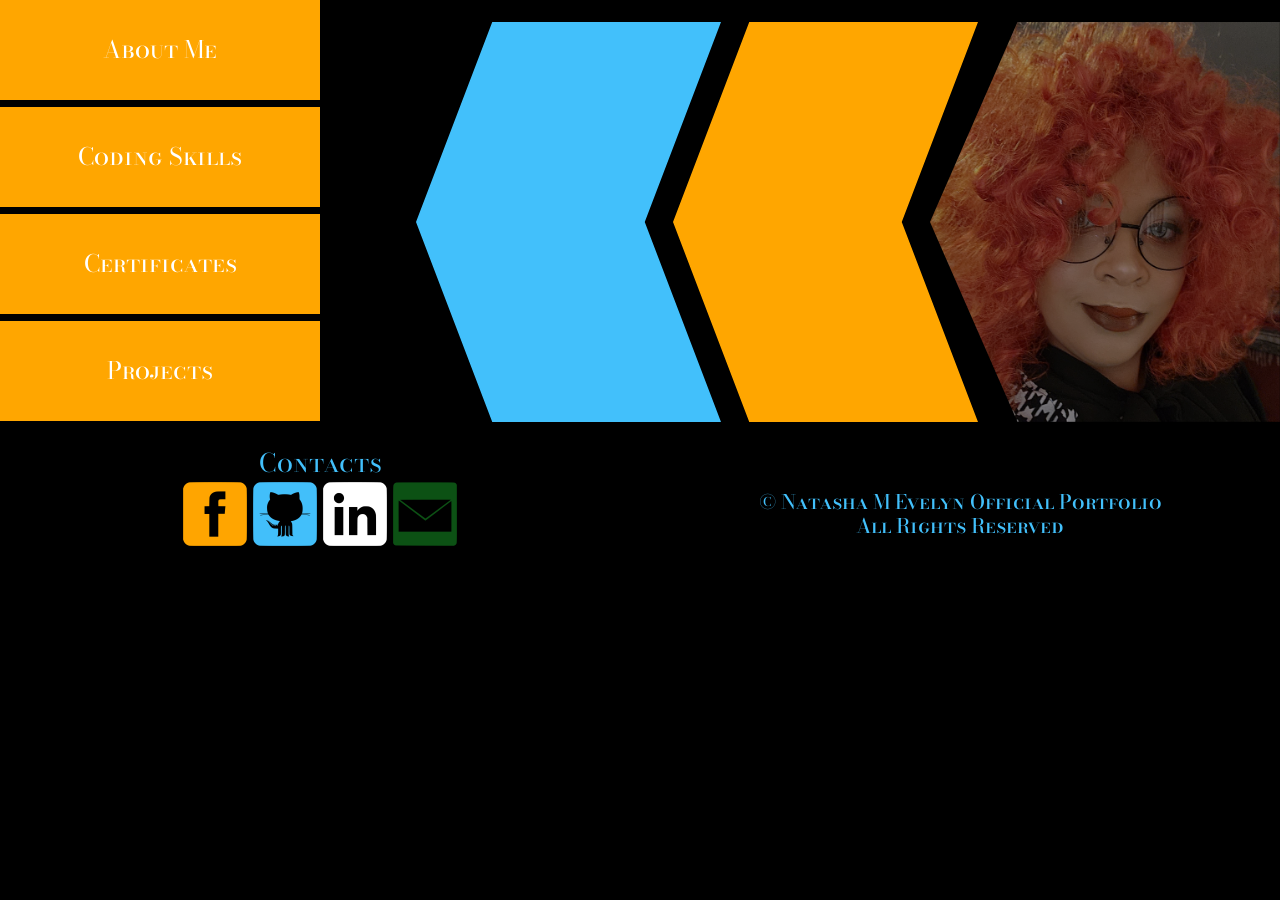
<file: portfolio2.html>
<!DOCTYPE html>
<html lang="en">
<head>
    <meta charset="UTF-8">
    <meta name="viewport" content="width=device-width, initial-scale=1.0">
    <link rel="stylesheet" href="./css/bootstrap.min.css">
    <link rel="stylesheet" href="./css/style2.css">
    <link rel="preconnect" href="https://fonts.googleapis.com">
    <link rel="preconnect" href="https://fonts.gstatic.com" crossorigin>
    <link href="https://fonts.googleapis.com/css2?family=Bodoni+Moda+SC:ital,opsz,wght@0,6..96,400..900;1,6..96,400..900&family=Nanum+Pen+Script&family=Sour+Gummy:ital,wght@0,100..900;1,100..900&display=swap" rel="stylesheet">
    <link href="https://unpkg.com/aos@2.3.1/dist/aos.css" rel="stylesheet">
    <link rel="shortcut icon" href="./media/dog-31-64.png" type="image/x-icon">
    <title>Portfolio</title>
</head>
<body>
    <header role="banner">
        <!-- small size -->
        <section class="small">
            <div class="d-flex flex-wrap justify-content-center">
                <ul class="d-block d-sm-none">
                    <li>
                        <a href="./me.html" class="navigationSmall text-end"><img src="./media/gemini-128.png" class="phoneLogo float-start" alt="Gemini symbol">About</a>
                    </li>
                    <li>
                        <a href="./me.html#skills" class="navigationSmall text-end"><img src="./media/info-128.png" class="phoneLogo float-start" alt="information symbol">Coding</a>
                    </li>
                    <li><a href="./me.html#Certificates" class="navigationSmall text-end"><img src="./media/diploma-128.png" class="phoneLogo float-start" alt="diploma icon">Certs</a></li>
                    <li>
                        <a href="./me.html#projects" class="navigationSmall text-end"><img src="./media/paper-128.png" class="phoneLogo float-start" alt="paper symbol">Projects</a>
                    </li>
                </ul>
                
        </section>
        
        <!-- big size -->
        <section class="big">
            <div class="d-flex align-items-center">
                <ul class="d-none d-sm-block col-sm-3">
                    <li><a href="./me.html" class="navigation text-center" data-aos="fade-right" data-aos-offset="200" data-aos-easing="ease-in-sine">About Me</a></li>
                    <li><a href="./me.html#SkillSection" class="navigation text-center" data-aos="fade-right" data-aos-offset="200" data-aos-easing="ease-in-sine">Coding Skills</a></li>
                    <li><a href="./me.html#Certificates" class="navigation text-center" data-aos="fade-right" data-aos-offset="200" data-aos-easing="ease-in-sine">Certificates</a></li>
                    <li><a href="./me.html#ProjectSection" class="navigation text-center" data-aos="fade-right" data-aos-offset="200" data-aos-easing="ease-in-sine">Projects</a></li>
                </ul>
                
                <div class="d-flex flex wrap flex-row-reverse col-sm-9">
                    <img src="./media/headshot.jpg" alt="Natasha with Orange hair" class="mainImage d-none d-sm-block filter" data-aos="fade-left" data-aos-anchor="#example-anchor" data-aos-offset="500" data-aos-duration="500" width="350" height="400">
                    
                    <div class="mainImageTwo d-none d-sm-block" data-aos="fade-left" data-aos-anchor="#example-anchor" data-aos-offset="500" data-aos-duration="700">                
                    </div> 
                    <div class="mainImageThree d-none d-sm-block" data-aos="fade-left" data-aos-anchor="#example-anchor" data-aos-offset="500" data-aos-duration="900">
                    </div> 
                </div>
            </div>
        </section>
    </header>

    <script src="https://unpkg.com/aos@2.3.1/dist/aos.js"></script>
    <script>AOS.init();</script>
    <footer role="">
        <section class="socialMedia">
            <div class="container-fluid">
                <div class="row align-items-sm-end">
                    <div class="logos text-center col-12 col-sm-6">
                        <div>Contacts</div>
                        <a href="https://www.facebook.com/natasha.evelyn.309819/" target="_blank">
                            <img src="./media/facebook-3-64.png" class="socials" alt="Facebook logo" data-aos="fade-zoom-in" data-aos-easing="ease-in-back" data-aos-delay="300" data-aos-offset="0"></a>
    
                        <a href="https://github.com/NatashaEvelyn90" target="_blank">
                            <img src="./media/github-8-64.png" class="socials" alt="Github Logo" data-aos="fade-zoom-in" data-aos-easing="ease-in-back" data-aos-delay="400" data-aos-offset="0"></a>
    
                        <a href="https://www.linkedin.com/in/natasha-evelyn-b61367209/" target="_blank">
                            <img src="./media/linkedin-3-64.png" class="socials" alt="LinkedIn logo" data-aos="fade-zoom-in" data-aos-easing="ease-in-back" data-aos-delay="500" data-aos-offset="0"></a>
    
                        <a href="https://mail.google.com/mail/?view=cm&fs=1&to=natasha.evelyn@mscoding.org" target="_blank">
                            <img src="./media/email-13-64.png" alt="Email logo" class="socials" data-aos="fade-zoom-in" data-aos-easing="ease-in-back" data-aos-delay="600" data-aos-offset="0"></a>
                    </div>
                    <div class="col-12 text-center col-sm-6">
                        <h5>&copy; Natasha M Evelyn Official Portfolio <br>All Rights Reserved</h5>
                    </div>
                </div>
            </div>    
        </section>
    </footer>
</body>
</html>
</file>
<file: css/style2.css>
body {
    background-color: black;
    font-family: "Bodoni Moda SC", serif;
  font-optical-sizing: auto;
  font-style: normal;
  font-size: 2vw;
}

/* Header begins */
.mainImage {
    position: relative;
    clip-path: polygon(25% 0%, 100% 0, 100% 100%, 25% 100%, 0% 50%);
}

.filter {
        -webkit-filter: brightness(60%);
        filter: brightness(60%);
        &:hover {
            filter: brightness(100%);
        }
}
      
.mainImageTwo {
    position: relative;
   left: 5%;
    width: 350px;
    height: 400px;
    background-color: #ffa600;
    clip-path: polygon(100% 0%, 75% 50%, 100% 100%, 25% 100%, 0% 50%, 25% 0%);
}

.mainImageThree {
    position: relative;
    left: 10%;
    width: 350px;
    height: 400px;
    background-color: #42c0fb;
    clip-path: polygon(100% 0%, 75% 50%, 100% 100%, 25% 100%, 0% 50%, 25% 0%);
}

ul {
    list-style-type: none;
    padding: 0;
}

li a {
    display: block;
    text-decoration: none;
    font-size: x-large;
}

.navigation {
width: 100%;
padding: 32px;
margin-bottom: 7px;
background-color: #ffa600;
color: white;
&:hover {
    background-color: green;
    color: #ffa600;
    }
}

/* Header ends */


/* Footer begins */
.socials:hover {
    width: 70px;
    height: 70px;
    transition: ease 2s;
    animation: customAni 2s ease 0s 1 normal none;
}

@keyframes customAni {
    0% {
      transform: scale3d(1, 1, 1);
    }
  
    30% {
      transform: scale3d(0.75, 1.25, 1);
    }
  
    40% {
      transform: scale3d(1.25, 0.75, 1);
    }
  
    50% {
      transform: scale3d(0.85, 1.15, 1);
    }
  
    65% {
      transform: scale3d(1.05, 0.95, 1);
    }
  
    75% {
      transform: scale3d(0.95, 1.05, 1);
    }
  
    100% {
      transform: scale3d(1, 1, 1);
    }
  }

footer {
    color: #42c0fb;
}

/* Footer ends */



/* smaller devices */

@media only screen and (max-width: 768px) {


    ul {
        list-style-type: none;
        padding: 0;
        width: 100%;
    }

    .navigationSmall {
        padding: 50px;
        margin-bottom: 15px;
        color: white;
        border: 2px solid green;
    }

    .phoneLogo {
      width: 100%;
        height: auto;
        max-width: 10vw;
      
    }
    
}
</file>
<file: css/me.css>
body main {
    background-color: black;
    font-family: "Sour Gummy", serif;
}

header {
    background-color: black;
}

ul {
    list-style-type: none;
    width: 100%;
}
li {
    border: 4px solid black;
}
li a {
   display: block;
   font-size: x-large;
   text-decoration: none;
}

.navigation {
padding: 32px;
background-color: #ffa600;
color: white;
&:hover {
    background-color: green;
    color: #ffa600;
    }
}

/* main section */

.greenHeartMain {
    position: absolute;
    right: 70%;
    top: 60%;
    animation: customAni 5s ease 0s infinite normal none;
}

.greenHeartTwo {
    position: absolute;
    right: 20%;
    top: 60%;
    animation: customAni 5s ease 0s infinite reverse none;
}

@keyframes customAni {
    0%,
    100% {
      transform: rotate(0deg);
      transform-origin: 50% 100%;
    }
  
    10% {
      transform: rotate(2deg);
    }
  
    20%,
    40%,
    60% {
      transform: rotate(-4deg);
    }
  
    30%,
    50%,
    70% {
      transform: rotate(4deg);
    }
  
    80% {
      transform: rotate(-2deg);
    }
  
    90% {
      transform: rotate(2deg);
    }
  }

.mainPhoto {
    position: relative;
    width: 300px;
    height: 400px;
    border-radius: 10px;
}

.nameTitle {
    color: #42c0fb;
    font-size: xxx-large;
}

.nameTitleTwo {
    color: white;
    font-size: xxx-large;
}

.nameTitleThree {
    color: #ffa600;
    font-size: xxx-large;
}

.nameTitleSpecial {
    color: green;
    font-size: xxx-large;
}

.breakPatrol {
    width: 100%;
    height: 5px;
    background-color: #ffa600;
}

.specialPara {
    width: 90%;
    margin-left: 15px;
}

.specialParaTwo {
    margin-left: 80px;
    margin-right: 80px;
}

.codingSection {
    font-family: "Bodoni Moda SC", serif;
  font-optical-sizing: auto;
  font-style: normal;
}

.skills {
    color: #42c0fb;
    list-style-type: none;
}

p {
    font-family: "Bodoni Moda SC" serif;
    color: white;
}

span {
    color: #ffa600;
    text-decoration: underline #42c0fb;
    text-underline-offset: 10px;
}

.arrows {
    width: 40px;
    height: 40px;
}

.card-img-top {
    width: 220px;
    height: 200px;
    border: 5px solid #42c0fb;
}

.card-body {
    height: 150px;
    background-color: black;
    border: 5px solid #42c0fb;
}

.projectBox {
    height: 350px;
}

.card-text {
    color: white;
    font-size: 12px;
    font-family: "Sour Gummy", serif;
}

.buttonColor {
    background-color: #42c0fb;
    color: white;
    padding: 12px;
    border-radius: 10px;
    &:hover {
      background-color: #ffa600;
      color: #000000;
    }
}

button a {
    text-decoration: none;
}

/* Smaller Screens */

@media only screen and (max-width: 767px) {

    html {
        background-color: black;
    }

    body main {
        font-family: "Nanum Pen Script", cursive;
        font-weight: 400;
        font-style: normal;
    }

    ul {
        list-style-type: none;
        width: 100%;
        padding-left: 0px;
    }

    li {
        border: 0px;
    }

    .navSmall {
        background-color: rgba(9, 80, 9, 0.505);
    }

    .nameTitle {
        color: #ffa600;
    }

    .nameTitleTwo {
        color: white;
        font-size: xx-large;
    }

    .nameTitleThree {
        color: #ffa600;
        font-size: x-large;
    }

    .nameTitleSpecial {
        color: green;
        font-size: xx-large;
    }

    .container {
        width: 300px;
    }

    .leftBlock {
        margin-left: 10%;
        float: left;
        height: 100px;
        width: 3px;
        color: #ffa60000;
    }

    .rightBlock {
        margin-right: 10%;
        background-color: #ffa60000;
        float: right;
        height: 100px;
        width: 3px;
    }
          
    .dogPhoto {
        position: relative;
        width: 100%;
        height: auto;
        max-width: 72vw;
    }
    
    .tinyIcon {
        width: 100%;
        height: auto;
        max-width: 20vw;
    
    }

    .skills {
        color: #42c0fb;
    }


    p {
        color: white;
    }

    span {
        color: #ffa600;
        text-decoration: underline;
    }


    .specialParaTwo{
        margin-left: 0px;
        margin-right: 0px;
    }

    .card-body {
        height: 150px;
        background-color: black;
        border: 5px solid #42c0fb;
    }

    .projectBox {
        height: 350px;
    }

    .buttonColor {
        background-color: #42c0fb;
        color: white;
        padding: 12px;
        border-radius: 10px;
        &:hover {
          background-color: #ffa600;
          color: #000000;
        }
    }

    button a {
        text-decoration: none;
        
    }

}
</file>
